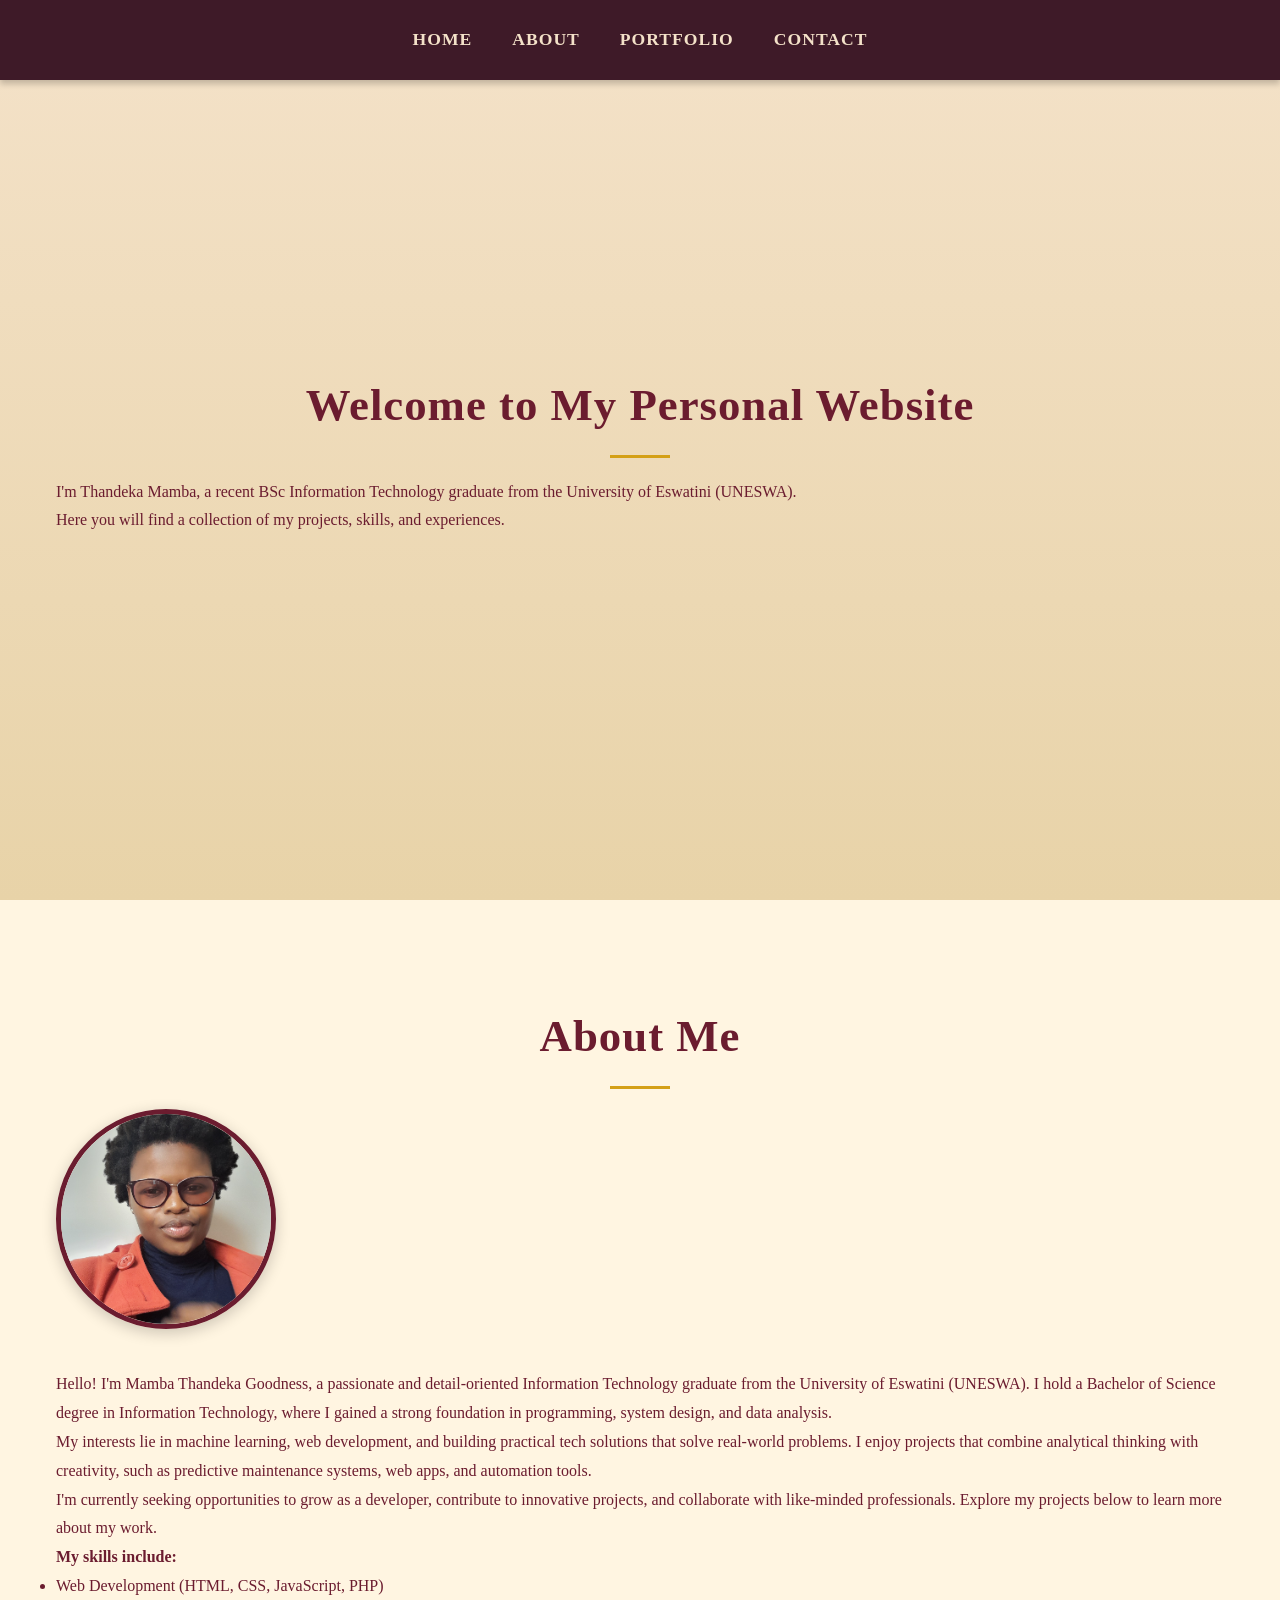
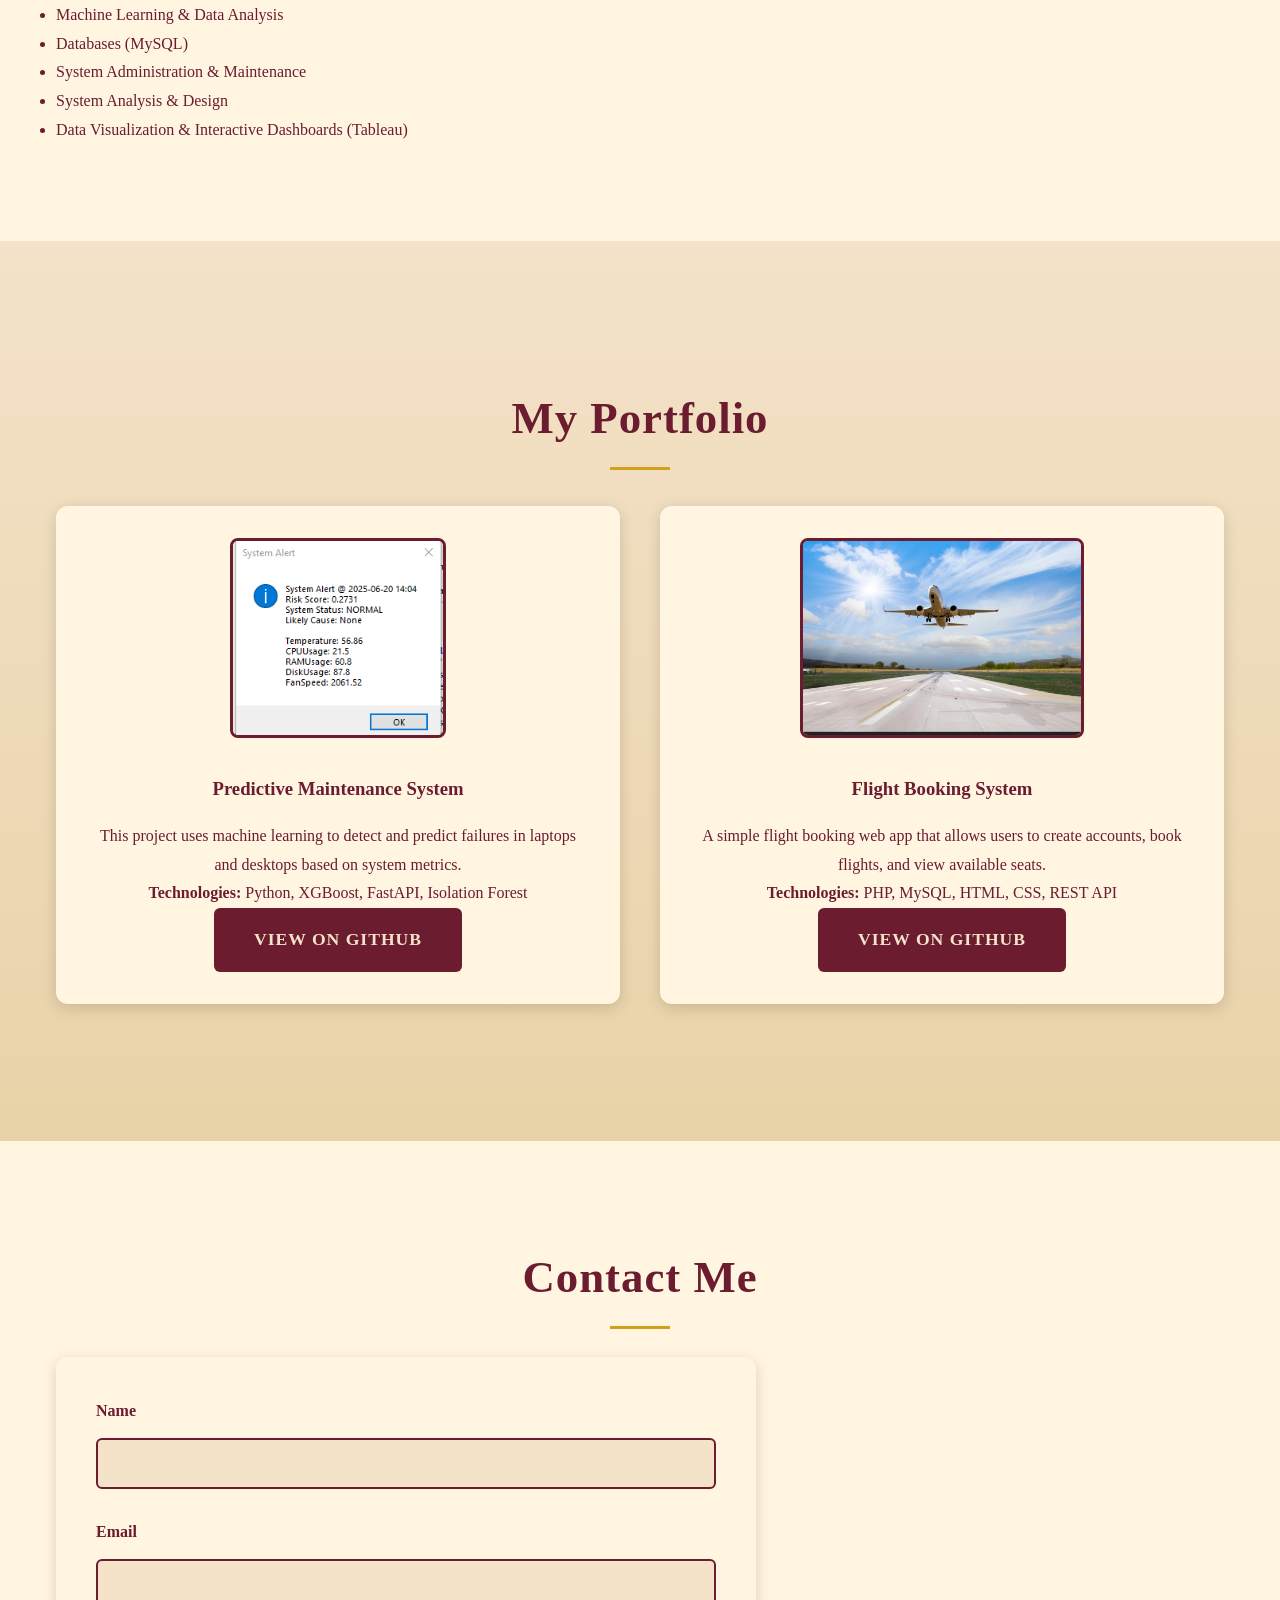
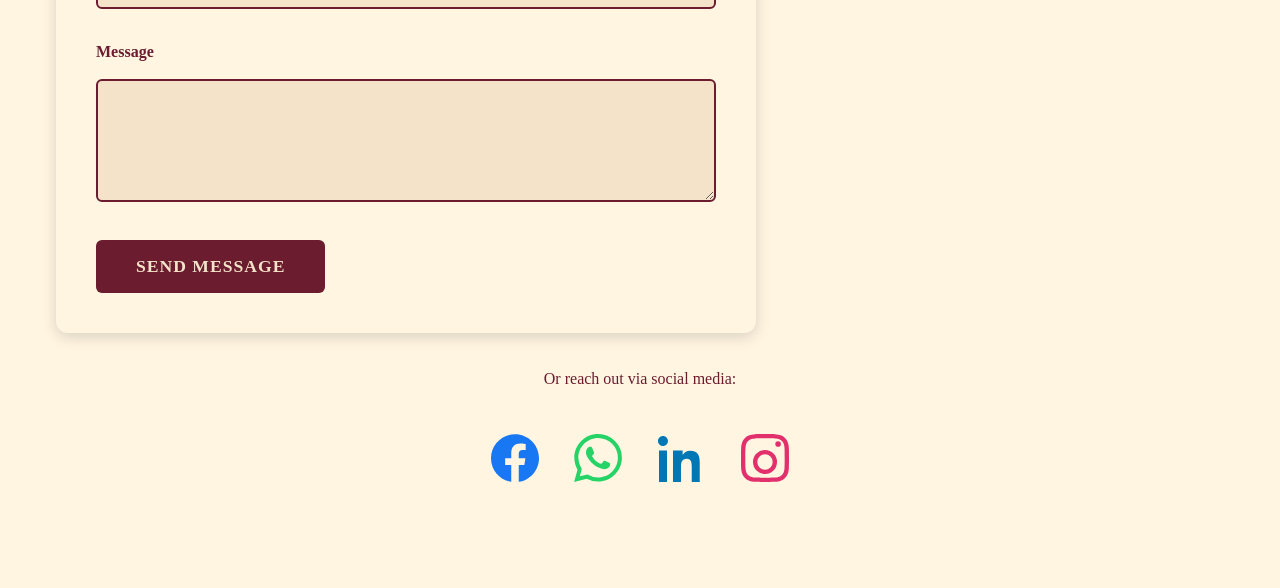
<file: index.html>
<!DOCTYPE html>
<html lang="en">
<head>
    <meta charset="UTF-8">
    <meta name="viewport" content="width=device-width, initial-scale=1.0">
    <title>Thandeka Mamba - Personal Website</title>
    <link rel="stylesheet" href="index.css">
</head>
<body>
    <nav class="navbar">
        <ul>
            <li><a href="#home">Home</a></li>
            <li><a href="#about">About</a></li>
            <li><a href="#portfolio">Portfolio</a></li>
            <li><a href="#contact">Contact</a></li>
        </ul>
    </nav>

    <section id="home" class="section">
        <div class="container">
            <h1>Welcome to My Personal Website</h1>
            <p>I'm Thandeka Mamba, a recent BSc Information Technology graduate from the University of Eswatini (UNESWA).</p>
            <p>Here you will find a collection of my projects, skills, and experiences.</p>
        </div>
    </section>

    <section id="about" class="section">
        <div class="container">
            <h2>About Me</h2>
            <img src="ndeka.jpg" alt="Thandeka Mamba Profile Picture" class="profile-pic">
            
            <p>Hello! I'm Mamba Thandeka Goodness, a passionate and detail-oriented Information Technology graduate from the University of Eswatini (UNESWA). I hold a Bachelor of Science degree in Information Technology, where I gained a strong foundation in programming, system design, and data analysis.</p>
            
            <p>My interests lie in machine learning, web development, and building practical tech solutions that solve real-world problems. I enjoy projects that combine analytical thinking with creativity, such as predictive maintenance systems, web apps, and automation tools.</p>
            
            <p>I'm currently seeking opportunities to grow as a developer, contribute to innovative projects, and collaborate with like-minded professionals. Explore my projects below to learn more about my work.</p>
            
            <p><strong>My skills include:</strong></p>
            <ul>
                <li>Web Development (HTML, CSS, JavaScript, PHP)</li>
                <li>Machine Learning & Data Analysis</li>
                <li>Databases (MySQL)</li>
                <li>System Administration & Maintenance</li>
                <li>System Analysis & Design</li>
                <li>Data Visualization & Interactive Dashboards (Tableau)</li>
            </ul>
        </div>
    </section>

    <section id="portfolio" class="section">
        <div class="container">
            <h2>My Portfolio</h2>
            <div class="portfolio-grid">
                <!-- Project 1 -->
                <div class="portfolio-item">
                    <img src="predictive.png" alt="Predictive Maintenance System">
                    <h3>Predictive Maintenance System</h3>
                    <p>This project uses machine learning to detect and predict failures in laptops and desktops based on system metrics.</p>
                    <p><strong>Technologies:</strong> Python, XGBoost, FastAPI, Isolation Forest</p>
                    <a href="https://github.com/cleomamba/anomaly-detection-" target="_blank" class="btn">View on GitHub</a>
                </div>

                <!-- Project 2 -->
                <div class="portfolio-item">
                    <img src="flight.jpg" alt="Flight Booking System">
                    <h3>Flight Booking System</h3>
                    <p>A simple flight booking web app that allows users to create accounts, book flights, and view available seats.</p>
                    <p><strong>Technologies:</strong> PHP, MySQL, HTML, CSS, REST API</p>
                    <a href="https://github.com/cleomamba/flight-booking" target="_blank" class="btn">View on GitHub</a>
                </div>
            </div>
        </div>
    </section>

    <section id="contact" class="section">
        <div class="container">
            <h2>Contact Me</h2>
            <form action="https://formsubmit.co/cleomamba@gmail.com" method="POST" class="contact-form">
                <input type="hidden" name="_captcha" value="false">
                
                <div class="form-group">
                    <label for="name">Name</label>
                    <input type="text" id="name" name="name" required>
                </div>
                <div class="form-group">
                    <label for="email">Email</label>
                    <input type="email" id="email" name="email" required>
                </div>
                <div class="form-group">
                    <label for="message">Message</label>
                    <textarea id="message" name="message" rows="5" required></textarea>
                </div>
                <button class="btn" type="submit">Send Message</button>
            </form>

            <p style="margin-top: 2rem; text-align: center;">Or reach out via social media:</p>
            
            <div class="social-links">
                <!-- Facebook -->
                <a href="https://facebook.com/ThandekisoSamkety" target="_blank" title="Facebook">
                    <svg class="social-icon" viewBox="0 0 24 24"><path d="M24 12.073c0-6.627-5.373-12-12-12s-12 5.373-12 12c0 5.99 4.388 10.954 10.125 11.854v-8.385H7.078v-3.47h3.047V9.43c0-3.007 1.792-4.669 4.533-4.669 1.312 0 2.686.235 2.686.235v2.953H15.83c-1.491 0-1.956.925-1.956 1.874v2.25h3.328l-.532 3.47h-2.796v8.385C19.612 23.027 24 18.062 24 12.073z"/></svg>
                </a>

                <!-- WhatsApp -->
                <a href="https://wa.me/26876521823" target="_blank" title="WhatsApp">
                    <svg class="social-icon" viewBox="0 0 24 24" xmlns="http://www.w3.org/2000/svg">
                        <path d="M17.472 14.382c-.297-.149-1.758-.867-2.03-.967-.273-.099-.471-.148-.67.15-.197.297-.767.966-.94 1.164-.173.199-.347.223-.644.075-.297-.15-1.255-.463-2.39-1.475-.883-.788-1.48-1.761-1.653-2.059-.173-.297-.018-.458.13-.606.134-.133.298-.347.446-.52.149-.174.198-.298.298-.497.099-.198.05-.371-.025-.52-.075-.149-.669-1.612-.916-2.207-.242-.579-.487-.5-.669-.51-.173-.008-.371-.01-.57-.01-.198 0-.52.074-.792.372-.272.297-1.04 1.016-1.04 2.479 0 1.462 1.065 2.875 1.213 3.074.149.198 2.096 3.2 5.077 4.487.709.306 1.262.489 1.694.625.712.227 1.36.195 1.871.118.571-.085 1.758-.719 2.006-1.413.248-.694.248-1.289.173-1.413-.074-.124-.272-.198-.57-.347m-5.421 7.403h-.004a9.87 9.87 0 01-5.031-1.378l-.361-.214-3.741.982.998-3.648-.235-.374a9.86 9.86 0 01-1.51-5.26c.001-5.45 4.436-9.884 9.888-9.884 2.64 0 5.122 1.03 6.988 2.898a9.825 9.825 0 012.893 6.994c-.003 5.45-4.437 9.884-9.885 9.884m8.413-18.297A11.815 11.815 0 0012.05 0C5.495 0 .16 5.335.157 11.892c0 2.096.547 4.142 1.588 5.945L.057 24l6.305-1.654a11.882 11.882 0 005.683 1.448h.005c6.554 0 11.89-5.335 11.893-11.893a11.821 11.821 0 00-3.48-8.413Z"/>
                    </svg>
                </a>

                <!-- LinkedIn -->
                <a href="https://www.linkedin.com/in/thandeka-mamba-44221b135" target="_blank" title="LinkedIn">
                    <svg class="social-icon" viewBox="0 0 24 24"><path d="M4.98 3.5C4.98 4.88 3.88 6 2.5 6S0 4.88 0 3.5 1.12 1 2.5 1s2.48 1.12 2.48 2.5zM.5 8.25h4V24h-4V8.25zM8.5 8.25h3.82v2.13h.06c.53-1 1.82-2.06 3.75-2.06 4 0 4.74 2.63 4.74 6.05V24h-4v-7.5c0-1.8-.03-4.13-2.5-4.13-2.5 0-2.88 1.95-2.88 3.98V24h-4V8.25z"/></svg>
                </a>

                <!-- Instagram -->
                <a href="https://instagram.com/ulamamba_ndeka" target="_blank" title="Instagram">
                    <svg class="social-icon" viewBox="0 0 24 24"><path d="M12 0C8.74 0 8.333.015 7.053.072 5.775.132 4.905.333 4.14.63c-.789.306-1.459.717-2.126 1.384C1.347 2.68.936 3.35.63 4.14.333 4.905.132 5.775.072 7.053.015 8.333 0 8.74 0 12s.015 3.667.072 4.947c.06 1.277.261 2.148.558 2.913.306.788.717 1.459 1.384 2.126.667.666 1.336 1.077 2.126 1.384.765.297 1.636.498 2.913.558C8.333 23.985 8.74 24 12 24s3.667-.015 4.947-.072c1.277-.06 2.148-.262 2.913-.558.788-.306 1.459-.718 2.126-1.384.666-.667 1.077-1.336 1.384-2.126.297-.765.498-1.636.558-2.913.057-1.28.072-1.687.072-4.947s-.015-3.667-.072-4.947c-.06-1.277-.262-2.148-.558-2.913-.306-.789-.718-1.459-1.384-2.126C21.319 1.347 20.651.936 19.86.63c-.765-.297-1.636-.498-2.913-.558C15.667.015 15.26 0 12 0zm0 2.16c3.203 0 3.585.016 4.85.071 1.17.055 1.805.249 2.227.415.562.217.96.477 1.382.896.419.421.679.819.896 1.381.164.422.356 1.057.41 2.227.057 1.266.071 1.645.071 4.85s-.016 3.585-.071 4.85c-.055 1.17-.249 1.805-.415 2.227-.217.562-.477.96-.896 1.382-.421.419-.819.679-1.381.896-.422.164-1.057.356-2.227.41-1.266.057-1.645.071-4.85.071s-3.585-.016-4.85-.071c-1.17-.055-1.805-.249-2.227-.415-.562-.217-.96-.477-1.382-.896-.419-.421-.679-.819-.896-1.381-.164-.422-.356-1.057-.41-2.227-.057-1.266-.071-1.645-.071-4.85s.016-3.585.071-4.85c.055-1.17.249-1.805.415-2.227.217-.562.477-.96.896-1.382.421-.419.819-.679 1.381-.896.422-.164 1.057-.356 2.227-.41C8.415 2.176 8.794 2.16 12 2.16zm0 5.83a6.01 6.01 0 1 0 0 12.02 6.01 6.01 0 0 0 0-12.02zm0 9.86a3.85 3.85 0 1 1 0-7.7 3.85 3.85 0 0 1 0 7.7zm6.55-11.418a1.4 1.4 0 1 1 0-2.8 1.4 1.4 0 0 1 0 2.8z"/></svg>
                </a>
            </div>
        </div>
    </section>

    <script src="index.js"></script>
</body>
</html>
</file>
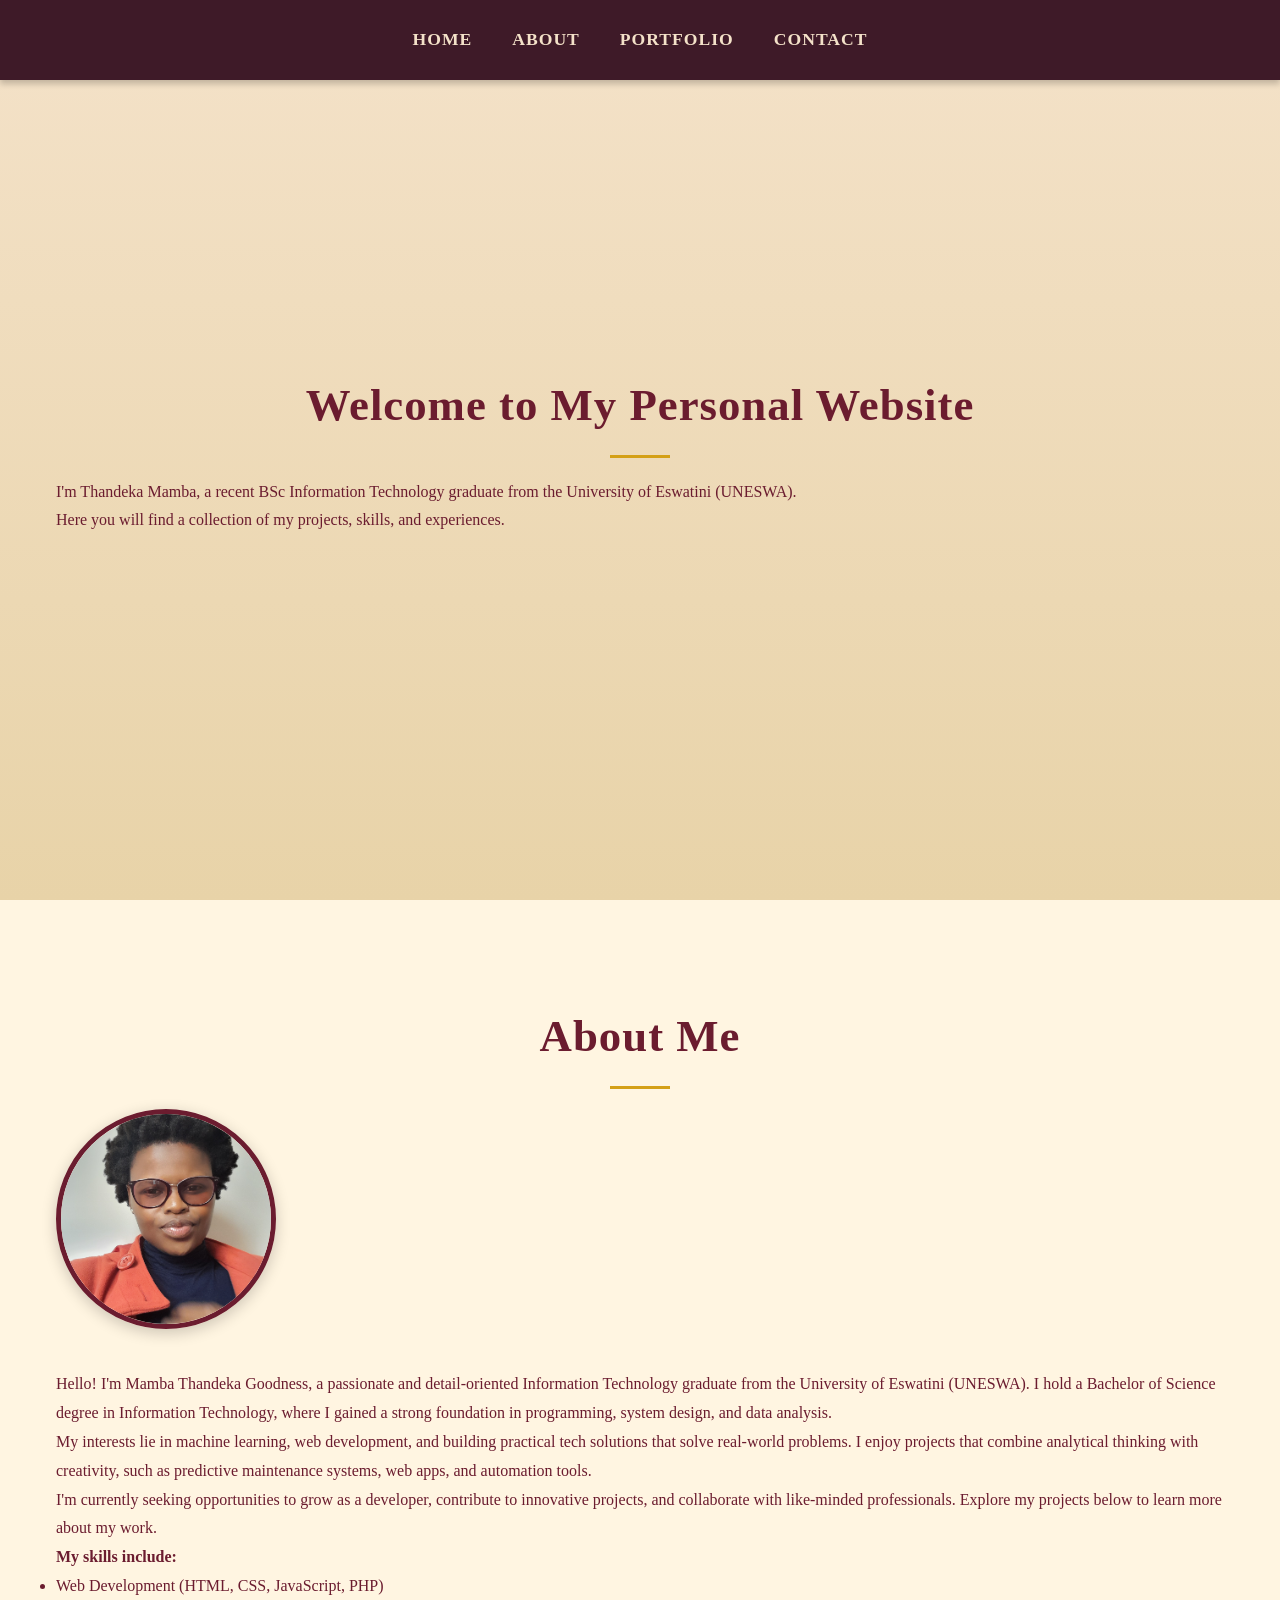
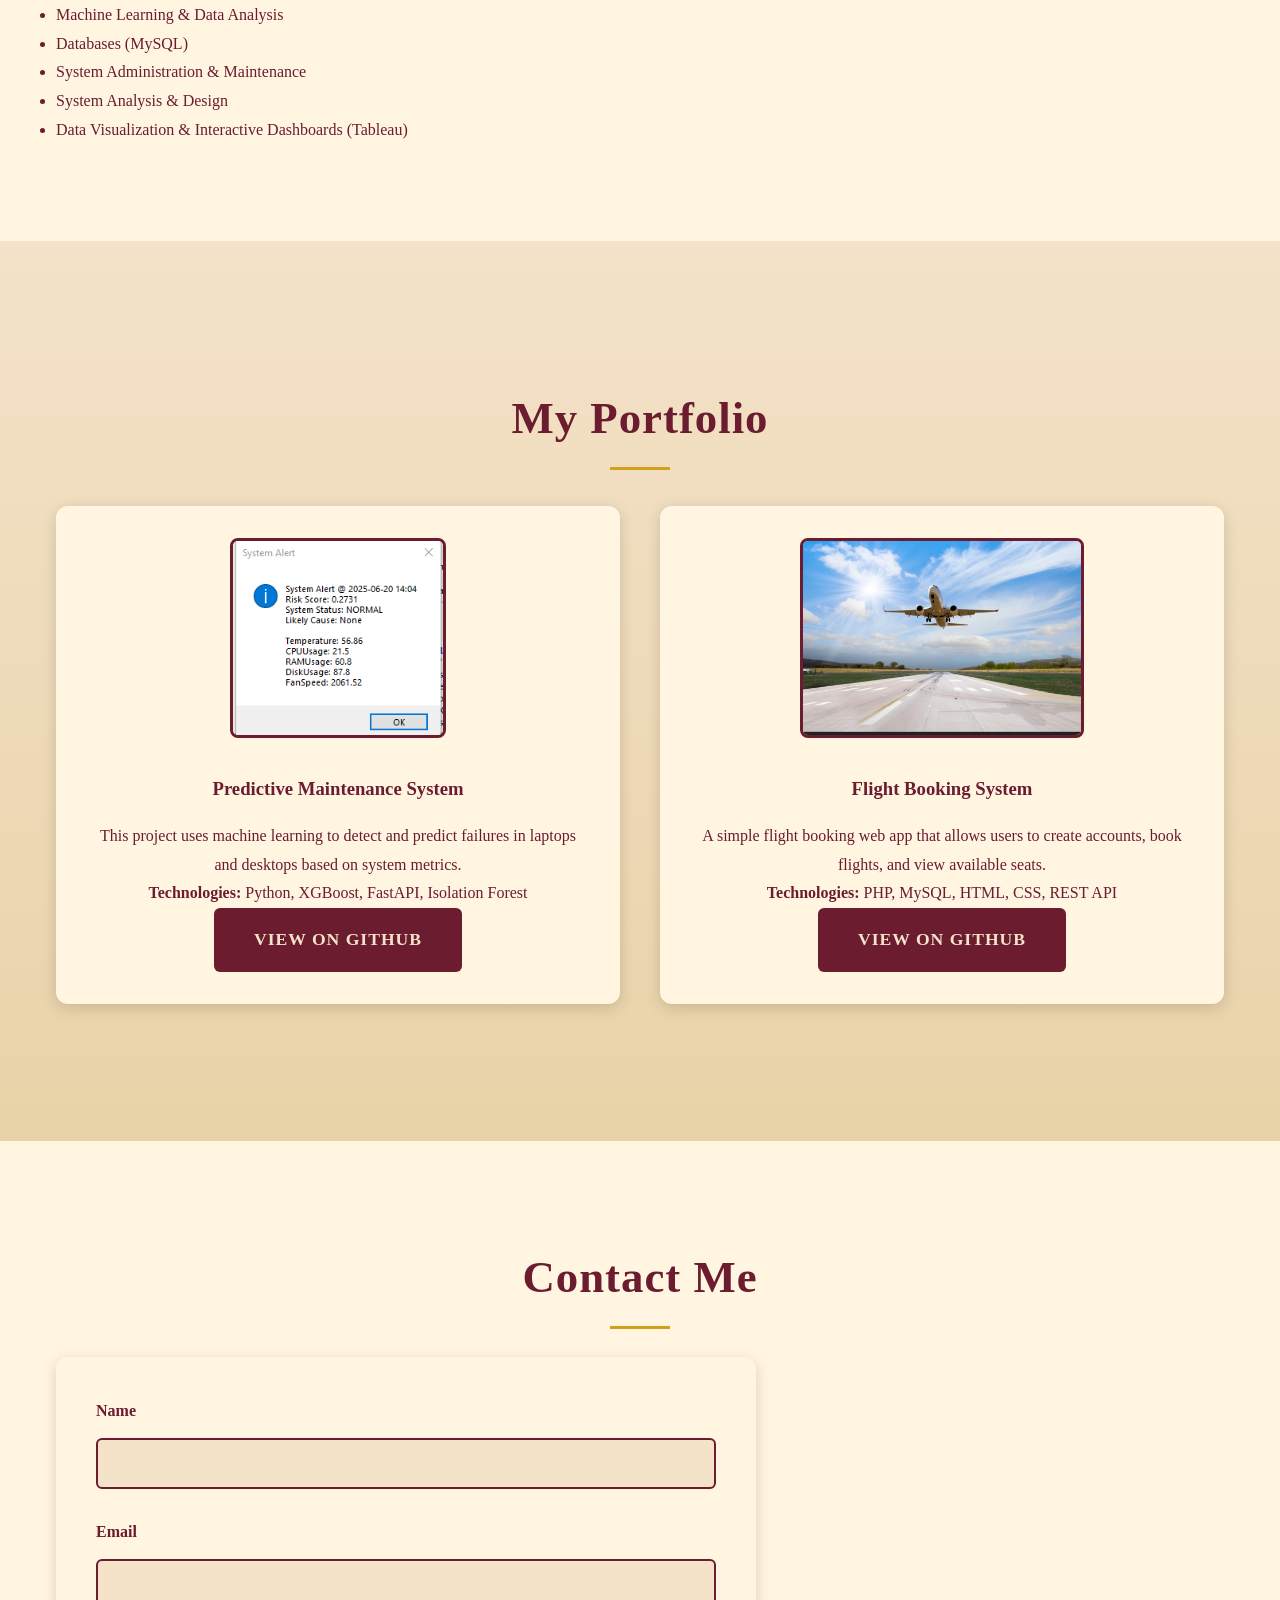
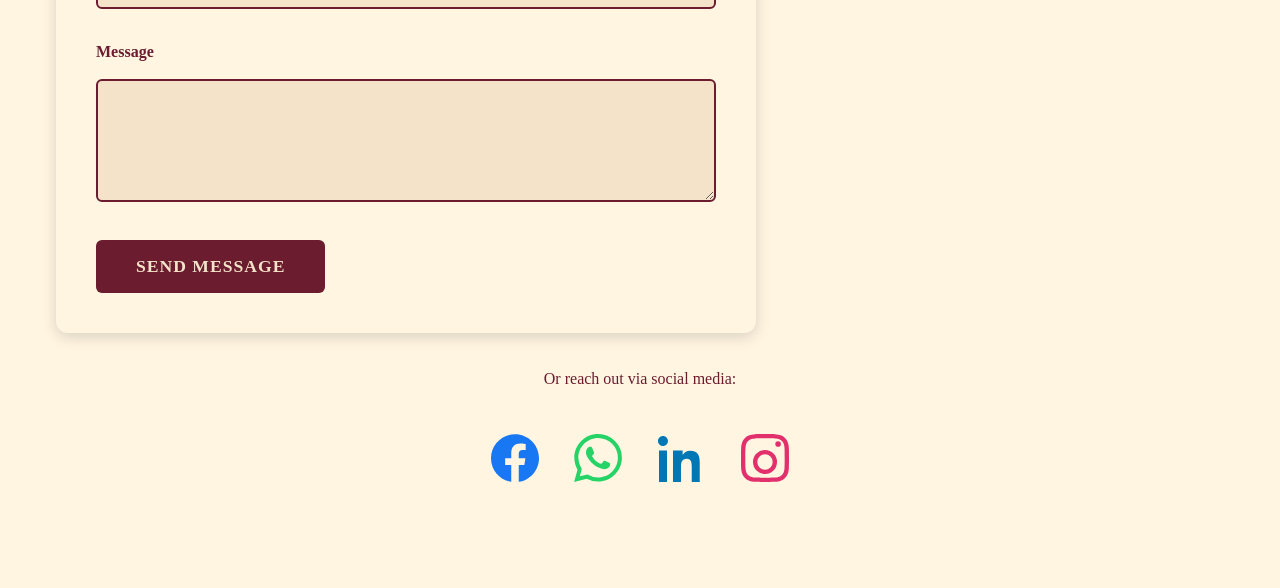
<file: index-1.html>
<!DOCTYPE html>
<html lang="en">
<head>
    <meta charset="UTF-8">
    <meta name="viewport" content="width=device-width, initial-scale=1.0">
    <title>Thandeka Mamba - Personal Website</title>
    <link rel="stylesheet" href="index.css">
</head>
<body>
    <nav class="navbar">
        <ul>
            <li><a href="#home">Home</a></li>
            <li><a href="#about">About</a></li>
            <li><a href="#portfolio">Portfolio</a></li>
            <li><a href="#contact">Contact</a></li>
        </ul>
    </nav>

    <section id="home" class="section">
        <div class="container">
            <h1>Welcome to My Personal Website</h1>
            <p>I'm Thandeka Mamba, a recent BSc Information Technology graduate from the University of Eswatini (UNESWA).</p>
            <p>Here you will find a collection of my projects, skills, and experiences.</p>
        </div>
    </section>

    <section id="about" class="section">
        <div class="container">
            <h2>About Me</h2>
            <img src="ndeka.jpg" alt="Thandeka Mamba Profile Picture" class="profile-pic">
            
            <p>Hello! I'm Mamba Thandeka Goodness, a passionate and detail-oriented Information Technology graduate from the University of Eswatini (UNESWA). I hold a Bachelor of Science degree in Information Technology, where I gained a strong foundation in programming, system design, and data analysis.</p>
            
            <p>My interests lie in machine learning, web development, and building practical tech solutions that solve real-world problems. I enjoy projects that combine analytical thinking with creativity, such as predictive maintenance systems, web apps, and automation tools.</p>
            
            <p>I'm currently seeking opportunities to grow as a developer, contribute to innovative projects, and collaborate with like-minded professionals. Explore my projects below to learn more about my work.</p>
            
            <p><strong>My skills include:</strong></p>
            <ul>
                <li>Web Development (HTML, CSS, JavaScript, PHP)</li>
                <li>Machine Learning & Data Analysis</li>
                <li>Databases (MySQL)</li>
                <li>System Administration & Maintenance</li>
                <li>System Analysis & Design</li>
                <li>Data Visualization & Interactive Dashboards (Tableau)</li>
            </ul>
        </div>
    </section>

    <section id="portfolio" class="section">
        <div class="container">
            <h2>My Portfolio</h2>
            <div class="portfolio-grid">
                <!-- Project 1 -->
                <div class="portfolio-item">
                    <img src="predictive.png" alt="Predictive Maintenance System">
                    <h3>Predictive Maintenance System</h3>
                    <p>This project uses machine learning to detect and predict failures in laptops and desktops based on system metrics.</p>
                    <p><strong>Technologies:</strong> Python, XGBoost, FastAPI, Isolation Forest</p>
                    <a href="https://github.com/cleomamba/anomaly-detection-" target="_blank" class="btn">View on GitHub</a>
                </div>

                <!-- Project 2 -->
                <div class="portfolio-item">
                    <img src="flight.jpg" alt="Flight Booking System">
                    <h3>Flight Booking System</h3>
                    <p>A simple flight booking web app that allows users to create accounts, book flights, and view available seats.</p>
                    <p><strong>Technologies:</strong> PHP, MySQL, HTML, CSS, REST API</p>
                    <a href="https://github.com/cleomamba/flight-booking" target="_blank" class="btn">View on GitHub</a>
                </div>
            </div>
        </div>
    </section>

    <section id="contact" class="section">
        <div class="container">
            <h2>Contact Me</h2>
            <form action="https://formsubmit.co/cleomamba@gmail.com" method="POST" class="contact-form">
                <input type="hidden" name="_captcha" value="false">
                
                <div class="form-group">
                    <label for="name">Name</label>
                    <input type="text" id="name" name="name" required>
                </div>
                <div class="form-group">
                    <label for="email">Email</label>
                    <input type="email" id="email" name="email" required>
                </div>
                <div class="form-group">
                    <label for="message">Message</label>
                    <textarea id="message" name="message" rows="5" required></textarea>
                </div>
                <button class="btn" type="submit">Send Message</button>
            </form>

            <p style="margin-top: 2rem; text-align: center;">Or reach out via social media:</p>
            
            <div class="social-links">
                <!-- Facebook -->
                <a href="https://facebook.com/ThandekisoSamkety" target="_blank" title="Facebook">
                    <svg class="social-icon" viewBox="0 0 24 24"><path d="M24 12.073c0-6.627-5.373-12-12-12s-12 5.373-12 12c0 5.99 4.388 10.954 10.125 11.854v-8.385H7.078v-3.47h3.047V9.43c0-3.007 1.792-4.669 4.533-4.669 1.312 0 2.686.235 2.686.235v2.953H15.83c-1.491 0-1.956.925-1.956 1.874v2.25h3.328l-.532 3.47h-2.796v8.385C19.612 23.027 24 18.062 24 12.073z"/></svg>
                </a>

                <!-- WhatsApp -->
                <a href="https://wa.me/26876521823" target="_blank" title="WhatsApp">
                    <svg class="social-icon" viewBox="0 0 24 24" xmlns="http://www.w3.org/2000/svg">
                        <path d="M17.472 14.382c-.297-.149-1.758-.867-2.03-.967-.273-.099-.471-.148-.67.15-.197.297-.767.966-.94 1.164-.173.199-.347.223-.644.075-.297-.15-1.255-.463-2.39-1.475-.883-.788-1.48-1.761-1.653-2.059-.173-.297-.018-.458.13-.606.134-.133.298-.347.446-.52.149-.174.198-.298.298-.497.099-.198.05-.371-.025-.52-.075-.149-.669-1.612-.916-2.207-.242-.579-.487-.5-.669-.51-.173-.008-.371-.01-.57-.01-.198 0-.52.074-.792.372-.272.297-1.04 1.016-1.04 2.479 0 1.462 1.065 2.875 1.213 3.074.149.198 2.096 3.2 5.077 4.487.709.306 1.262.489 1.694.625.712.227 1.36.195 1.871.118.571-.085 1.758-.719 2.006-1.413.248-.694.248-1.289.173-1.413-.074-.124-.272-.198-.57-.347m-5.421 7.403h-.004a9.87 9.87 0 01-5.031-1.378l-.361-.214-3.741.982.998-3.648-.235-.374a9.86 9.86 0 01-1.51-5.26c.001-5.45 4.436-9.884 9.888-9.884 2.64 0 5.122 1.03 6.988 2.898a9.825 9.825 0 012.893 6.994c-.003 5.45-4.437 9.884-9.885 9.884m8.413-18.297A11.815 11.815 0 0012.05 0C5.495 0 .16 5.335.157 11.892c0 2.096.547 4.142 1.588 5.945L.057 24l6.305-1.654a11.882 11.882 0 005.683 1.448h.005c6.554 0 11.89-5.335 11.893-11.893a11.821 11.821 0 00-3.48-8.413Z"/>
                    </svg>
                </a>

                <!-- LinkedIn -->
                <a href="https://www.linkedin.com/in/thandeka-mamba-44221b135" target="_blank" title="LinkedIn">
                    <svg class="social-icon" viewBox="0 0 24 24"><path d="M4.98 3.5C4.98 4.88 3.88 6 2.5 6S0 4.88 0 3.5 1.12 1 2.5 1s2.48 1.12 2.48 2.5zM.5 8.25h4V24h-4V8.25zM8.5 8.25h3.82v2.13h.06c.53-1 1.82-2.06 3.75-2.06 4 0 4.74 2.63 4.74 6.05V24h-4v-7.5c0-1.8-.03-4.13-2.5-4.13-2.5 0-2.88 1.95-2.88 3.98V24h-4V8.25z"/></svg>
                </a>

                <!-- Instagram -->
                <a href="https://instagram.com/ulamamba_ndeka" target="_blank" title="Instagram">
                    <svg class="social-icon" viewBox="0 0 24 24"><path d="M12 0C8.74 0 8.333.015 7.053.072 5.775.132 4.905.333 4.14.63c-.789.306-1.459.717-2.126 1.384C1.347 2.68.936 3.35.63 4.14.333 4.905.132 5.775.072 7.053.015 8.333 0 8.74 0 12s.015 3.667.072 4.947c.06 1.277.261 2.148.558 2.913.306.788.717 1.459 1.384 2.126.667.666 1.336 1.077 2.126 1.384.765.297 1.636.498 2.913.558C8.333 23.985 8.74 24 12 24s3.667-.015 4.947-.072c1.277-.06 2.148-.262 2.913-.558.788-.306 1.459-.718 2.126-1.384.666-.667 1.077-1.336 1.384-2.126.297-.765.498-1.636.558-2.913.057-1.28.072-1.687.072-4.947s-.015-3.667-.072-4.947c-.06-1.277-.262-2.148-.558-2.913-.306-.789-.718-1.459-1.384-2.126C21.319 1.347 20.651.936 19.86.63c-.765-.297-1.636-.498-2.913-.558C15.667.015 15.26 0 12 0zm0 2.16c3.203 0 3.585.016 4.85.071 1.17.055 1.805.249 2.227.415.562.217.96.477 1.382.896.419.421.679.819.896 1.381.164.422.356 1.057.41 2.227.057 1.266.071 1.645.071 4.85s-.016 3.585-.071 4.85c-.055 1.17-.249 1.805-.415 2.227-.217.562-.477.96-.896 1.382-.421.419-.819.679-1.381.896-.422.164-1.057.356-2.227.41-1.266.057-1.645.071-4.85.071s-3.585-.016-4.85-.071c-1.17-.055-1.805-.249-2.227-.415-.562-.217-.96-.477-1.382-.896-.419-.421-.679-.819-.896-1.381-.164-.422-.356-1.057-.41-2.227-.057-1.266-.071-1.645-.071-4.85s.016-3.585.071-4.85c.055-1.17.249-1.805.415-2.227.217-.562.477-.96.896-1.382.421-.419.819-.679 1.381-.896.422-.164 1.057-.356 2.227-.41C8.415 2.176 8.794 2.16 12 2.16zm0 5.83a6.01 6.01 0 1 0 0 12.02 6.01 6.01 0 0 0 0-12.02zm0 9.86a3.85 3.85 0 1 1 0-7.7 3.85 3.85 0 0 1 0 7.7zm6.55-11.418a1.4 1.4 0 1 1 0-2.8 1.4 1.4 0 0 1 0 2.8z"/></svg>
                </a>
            </div>
        </div>
    </section>

    <script src="index.js"></script>
</body>
</html>
</file>
<file: index.css>
* {
    margin: 0;
    padding: 0;
    box-sizing: border-box;
    font-family: 'Playfair Display', serif;
}

body {
    line-height: 1.8;
    color: #6B1C2F;
    background-color: #F4E2C9;
    scroll-behavior: smooth;
}

.navbar {
    background-color: #3E1A28;
    padding: 1.5rem 2rem;
    position: fixed;
    width: 100%;
    top: 0;
    z-index: 1000;
    box-shadow: 0 4px 6px rgba(0, 0, 0, 0.2);
}

.navbar ul {
    list-style: none;
    display: flex;
    justify-content: center;
    gap: 2.5rem;
    flex-wrap: wrap;
}

.navbar a {
    color: #F4E2C9;
    text-decoration: none;
    font-weight: 600;
    font-size: 1.1rem;
    text-transform: uppercase;
    letter-spacing: 1px;
    transition: color 0.3s ease, transform 0.3s ease;
}

.navbar a:hover {
    color: #D4A017;
    transform: translateY(-2px);
}

.section {
    padding: 6rem 2rem;
    min-height: 100vh;
    display: flex;
    flex-direction: column;
    justify-content: center;
    align-items: center;
    background: linear-gradient(180deg, #F4E2C9 0%, #E8D3A8 100%);
}

#about, #contact {
    background: #FFF5E1;
}

.container {
    max-width: 1200px;
    margin: 0 auto;
    width: 100%;
    padding: 0 1rem;
}

h1, h2 {
    margin-bottom: 2rem;
    color: #6B1C2F;
    font-weight: 700;
    font-size: 2.8rem;
    letter-spacing: 1px;
    text-align: center;
    position: relative;
}

h1::after, h2::after {
    content: '';
    position: absolute;
    bottom: -12px;
    left: 50%;
    transform: translateX(-50%);
    width: 60px;
    height: 3px;
    background-color: #D4A017;
}

.profile-pic {
    width: 220px;
    height: 220px;
    border-radius: 50%;
    margin-bottom: 2rem;
    object-fit: cover;
    border: 5px solid #6B1C2F;
    box-shadow: 0 4px 15px rgba(0, 0, 0, 0.2);
    transition: transform 0.3s ease, box-shadow 0.3s ease;
}

.profile-pic:hover {
    transform: scale(1.05);
    box-shadow: 0 8px 25px rgba(0, 0, 0, 0.3);
}

.portfolio-grid {
    display: grid;
    grid-template-columns: repeat(auto-fit, minmax(340px, 1fr));
    gap: 2.5rem;
    margin-top: 3rem;
    width: 100%;
}

.portfolio-item {
    background-color: #FFF5E1;
    padding: 2rem;
    border-radius: 12px;
    box-shadow: 0 4px 15px rgba(0, 0, 0, 0.15);
    text-align: center;
    transition: all 0.3s ease;
}

.portfolio-item:hover {
    transform: translateY(-8px);
    box-shadow: 0 12px 25px rgba(0, 0, 0, 0.2);
}

.portfolio-item img {
    max-width: 100%;
    border-radius: 8px;
    margin-bottom: 1.5rem;
    border: 3px solid #6B1C2F;
    height: 200px;
    object-fit: cover;
}

.portfolio-item h3 {
    margin-bottom: 1rem;
    color: #6B1C2F;
}

.contact-form {
    width: 100%;
    max-width: 700px;
    margin-top: 2.5rem;
    background-color: #FFF5E1;
    padding: 2.5rem;
    border-radius: 12px;
    box-shadow: 0 4px 15px rgba(0, 0, 0, 0.15);
}

.form-group {
    margin-bottom: 1.8rem;
}

.form-group label {
    display: block;
    margin-bottom: 0.75rem;
    color: #6B1C2F;
    font-weight: 600;
}

.form-group input,
.form-group textarea {
    width: 100%;
    padding: 0.9rem;
    border: 2px solid #6B1C2F;
    border-radius: 6px;
    background-color: #F4E2C9;
    color: #6B1C2F;
    font-size: 1rem;
    transition: border-color 0.3s ease, box-shadow 0.3s ease;
}

.form-group input:focus,
.form-group textarea:focus {
    outline: none;
    border-color: #D4A017;
    box-shadow: 0 0 10px rgba(212, 160, 23, 0.4);
}

.btn {
    background-color: #6B1C2F;
    color: #F4E2C9;
    padding: 1rem 2.5rem;
    border: none;
    border-radius: 6px;
    cursor: pointer;
    font-size: 1.1rem;
    font-weight: 600;
    text-transform: uppercase;
    letter-spacing: 1px;
    transition: all 0.3s ease;
    display: inline-block;
    text-decoration: none;
}

.btn:hover {
    background-color: #D4A017;
    transform: translateY(-3px);
}

/* Social Links */
.social-links {
    display: flex;
    justify-content: center;
    gap: 2.2rem;
    margin-top: 2.5rem;
    flex-wrap: wrap;
}

.social-links a {
    display: inline-block;
    transition: transform 0.3s ease;
}

.social-links a:hover {
    transform: scale(1.35);
}

.social-icon {
    width: 48px;
    height: 48px;
    transition: transform 0.3s ease;
}

/* Official brand colors (always visible) */
.social-links a[title*="Facebook"] .social-icon { 
    fill: #1877f2; 
}

.social-links a[title*="WhatsApp"] .social-icon { 
    fill: #25D366; 
}

.social-links a[title*="LinkedIn"] .social-icon { 
    fill: #0077b5; 
}

.social-links a[title*="Instagram"] .social-icon { 
    fill: #e1306c; 
}


/* Responsive Design */
@media (max-width: 768px) {
    .navbar ul {
        flex-direction: column;
        gap: 1.2rem;
    }
    
    .section {
        padding: 4rem 1rem;
    }
    
    h1, h2 {
        font-size: 2.2rem;
    }
    
    .portfolio-grid {
        grid-template-columns: 1fr;
    }
    
    .social-links {
        gap: 1.5rem;
    }
    
    .social-icon {
        width: 38px;
        height: 38px;
    }
}
</file>
